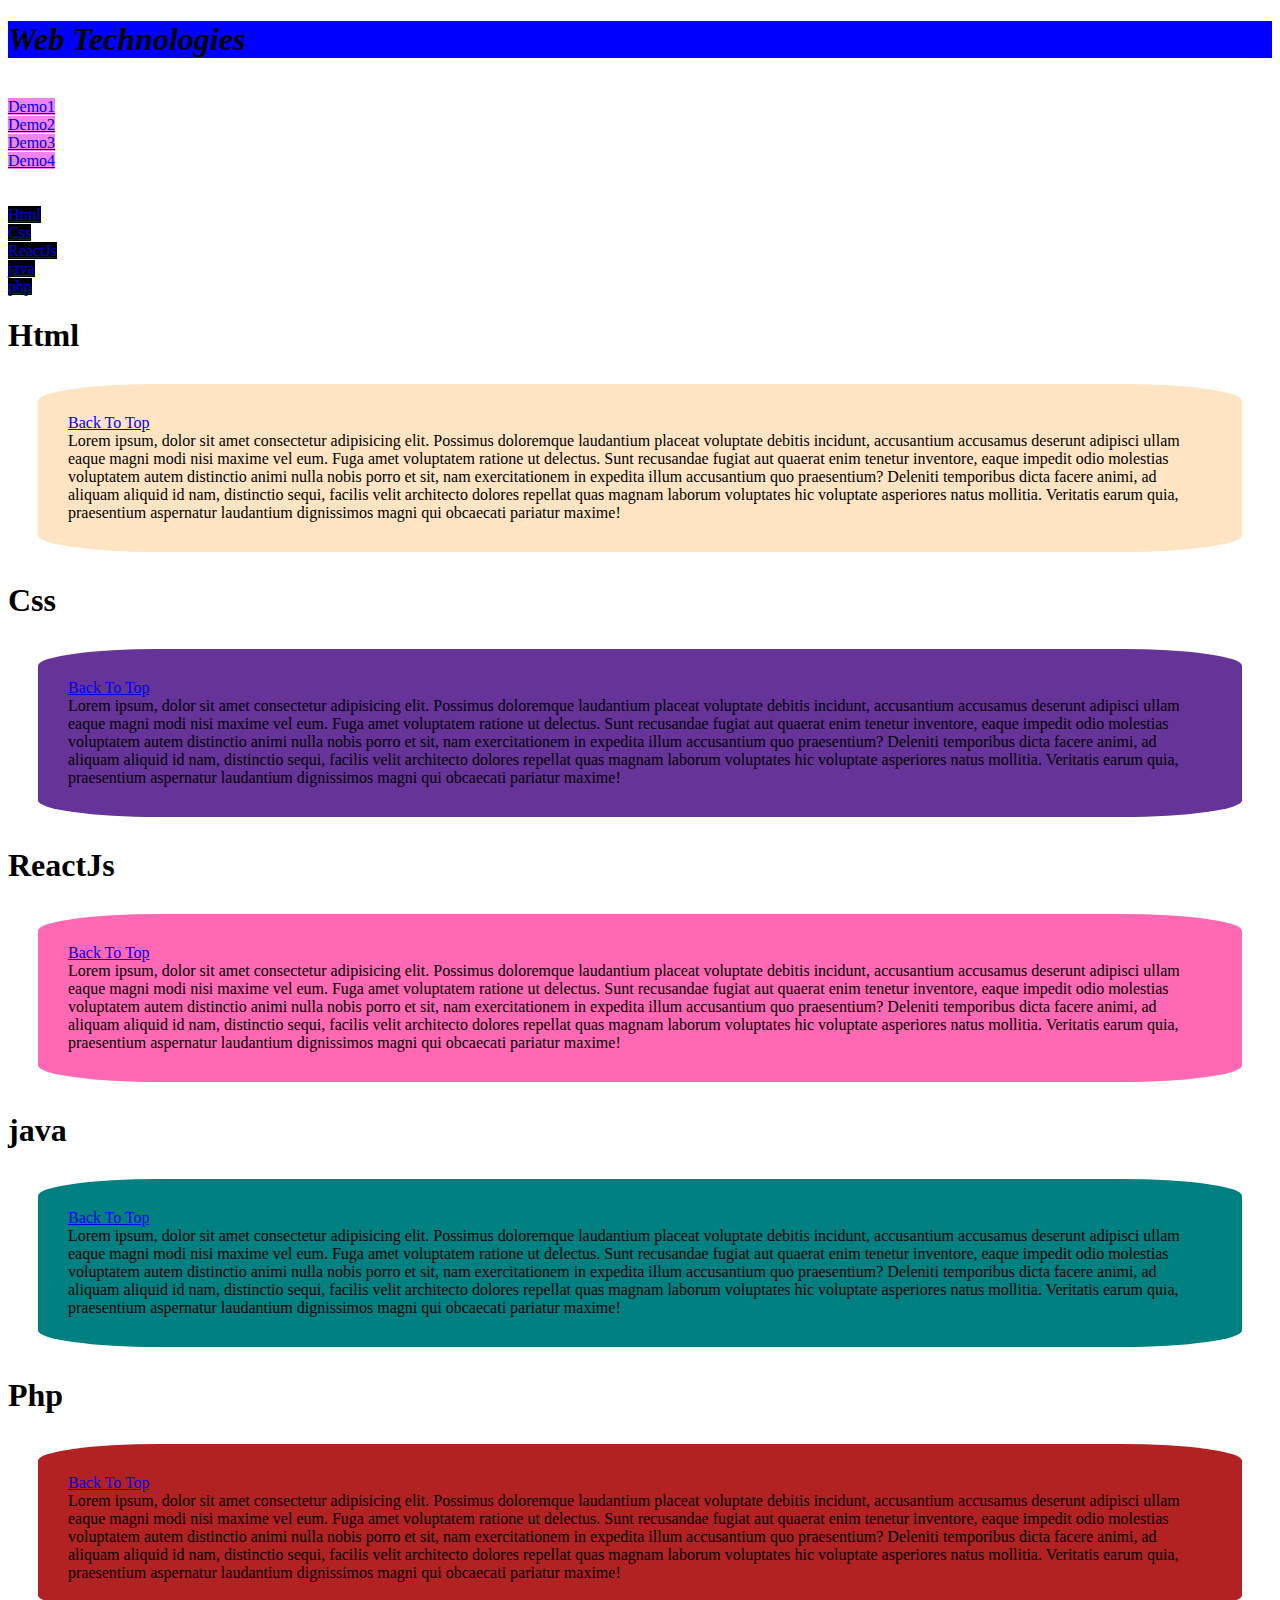
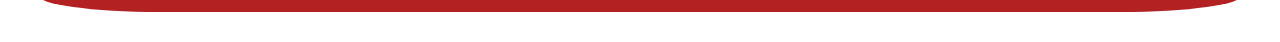
<file: index.html>
<!DOCTYPE html>
<html lang="en">
<head>
    
    <title>Shravan's Website</title>
</head>
<link rel="stylesheet" href="style.css">
<body>
    <link rel="stylesheet" href="style.css ">
    <h1 style="background-color: blue;" id="wt"><em>Web Technologies</em></h1>
    <br>
    <a href="demo1.html" style="background-color: violet">Demo1</a><br>
    <a href="demo2.html" style="background-color: violet">Demo2</a><br>
    <a href="demo3.html" style="background-color: violet">Demo3</a><br>
    <a href="demo4.html" style="background-color: violet">Demo4</a><br><br><br>
    <a href="#html" style="background-color: black;"">Html</a><br>

    <a href="#css" style="background-color: black;">Css</a><br>
    <a href="#reactjs"style="background-color: black;">ReactJs</a><br>
    <a href="#java"style="background-color: black;">java</a><br>
    <a href="#php"style="background-color: black;">php</a><br>
    
    <h1 id="html">Html</h1>
    <link rel="stylesheet" href="style.css">
    <div id="div1"><a href="#wt">Back To Top</a><br>
    Lorem ipsum, dolor sit amet consectetur adipisicing elit. Possimus doloremque laudantium placeat voluptate debitis incidunt, accusantium accusamus deserunt adipisci ullam eaque magni modi nisi maxime vel eum. Fuga amet voluptatem ratione ut delectus. Sunt recusandae fugiat aut quaerat enim tenetur inventore, eaque impedit odio molestias voluptatem autem distinctio animi nulla nobis porro et sit, nam exercitationem in expedita illum accusantium quo praesentium? Deleniti temporibus dicta facere animi, ad aliquam aliquid id nam, distinctio sequi, facilis velit architecto dolores repellat quas magnam laborum voluptates hic voluptate asperiores natus mollitia. Veritatis earum quia, praesentium aspernatur laudantium dignissimos magni qui obcaecati pariatur maxime!
    </div>
    <h1 id="css">Css</h1>
    <div id="div2">
    <a href="#wt">Back To Top</a><br>
    Lorem ipsum, dolor sit amet consectetur adipisicing elit. Possimus doloremque laudantium placeat voluptate debitis incidunt, accusantium accusamus deserunt adipisci ullam eaque magni modi nisi maxime vel eum. Fuga amet voluptatem ratione ut delectus. Sunt recusandae fugiat aut quaerat enim tenetur inventore, eaque impedit odio molestias voluptatem autem distinctio animi nulla nobis porro et sit, nam exercitationem in expedita illum accusantium quo praesentium? Deleniti temporibus dicta facere animi, ad aliquam aliquid id nam, distinctio sequi, facilis velit architecto dolores repellat quas magnam laborum voluptates hic voluptate asperiores natus mollitia. Veritatis earum quia, praesentium aspernatur laudantium dignissimos magni qui obcaecati pariatur maxime!
    </div>
    <h1 id="reactjs">ReactJs</h1>
    <div id="div3">
    <a href="#wt">Back To Top</a><br>
    Lorem ipsum, dolor sit amet consectetur adipisicing elit. Possimus doloremque laudantium placeat voluptate debitis incidunt, accusantium accusamus deserunt adipisci ullam eaque magni modi nisi maxime vel eum. Fuga amet voluptatem ratione ut delectus. Sunt recusandae fugiat aut quaerat enim tenetur inventore, eaque impedit odio molestias voluptatem autem distinctio animi nulla nobis porro et sit, nam exercitationem in expedita illum accusantium quo praesentium? Deleniti temporibus dicta facere animi, ad aliquam aliquid id nam, distinctio sequi, facilis velit architecto dolores repellat quas magnam laborum voluptates hic voluptate asperiores natus mollitia. Veritatis earum quia, praesentium aspernatur laudantium dignissimos magni qui obcaecati pariatur maxime!
</div><h1 id="java">java</h1><div id="div4">
    <a href="#wt">Back To Top</a><br>
    Lorem ipsum, dolor sit amet consectetur adipisicing elit. Possimus doloremque laudantium placeat voluptate debitis incidunt, accusantium accusamus deserunt adipisci ullam eaque magni modi nisi maxime vel eum. Fuga amet voluptatem ratione ut delectus. Sunt recusandae fugiat aut quaerat enim tenetur inventore, eaque impedit odio molestias voluptatem autem distinctio animi nulla nobis porro et sit, nam exercitationem in expedita illum accusantium quo praesentium? Deleniti temporibus dicta facere animi, ad aliquam aliquid id nam, distinctio sequi, facilis velit architecto dolores repellat quas magnam laborum voluptates hic voluptate asperiores natus mollitia. Veritatis earum quia, praesentium aspernatur laudantium dignissimos magni qui obcaecati pariatur maxime!
</div> <h1 id="php">Php</h1><div id="div5">
    <a href="#wt">Back To Top</a><br>
    Lorem ipsum, dolor sit amet consectetur adipisicing elit. Possimus doloremque laudantium placeat voluptate debitis incidunt, accusantium accusamus deserunt adipisci ullam eaque magni modi nisi maxime vel eum. Fuga amet voluptatem ratione ut delectus. Sunt recusandae fugiat aut quaerat enim tenetur inventore, eaque impedit odio molestias voluptatem autem distinctio animi nulla nobis porro et sit, nam exercitationem in expedita illum accusantium quo praesentium? Deleniti temporibus dicta facere animi, ad aliquam aliquid id nam, distinctio sequi, facilis velit architecto dolores repellat quas magnam laborum voluptates hic voluptate asperiores natus mollitia. Veritatis earum quia, praesentium aspernatur laudantium dignissimos magni qui obcaecati pariatur maxime!
</div>
</body>
</html>
</file>
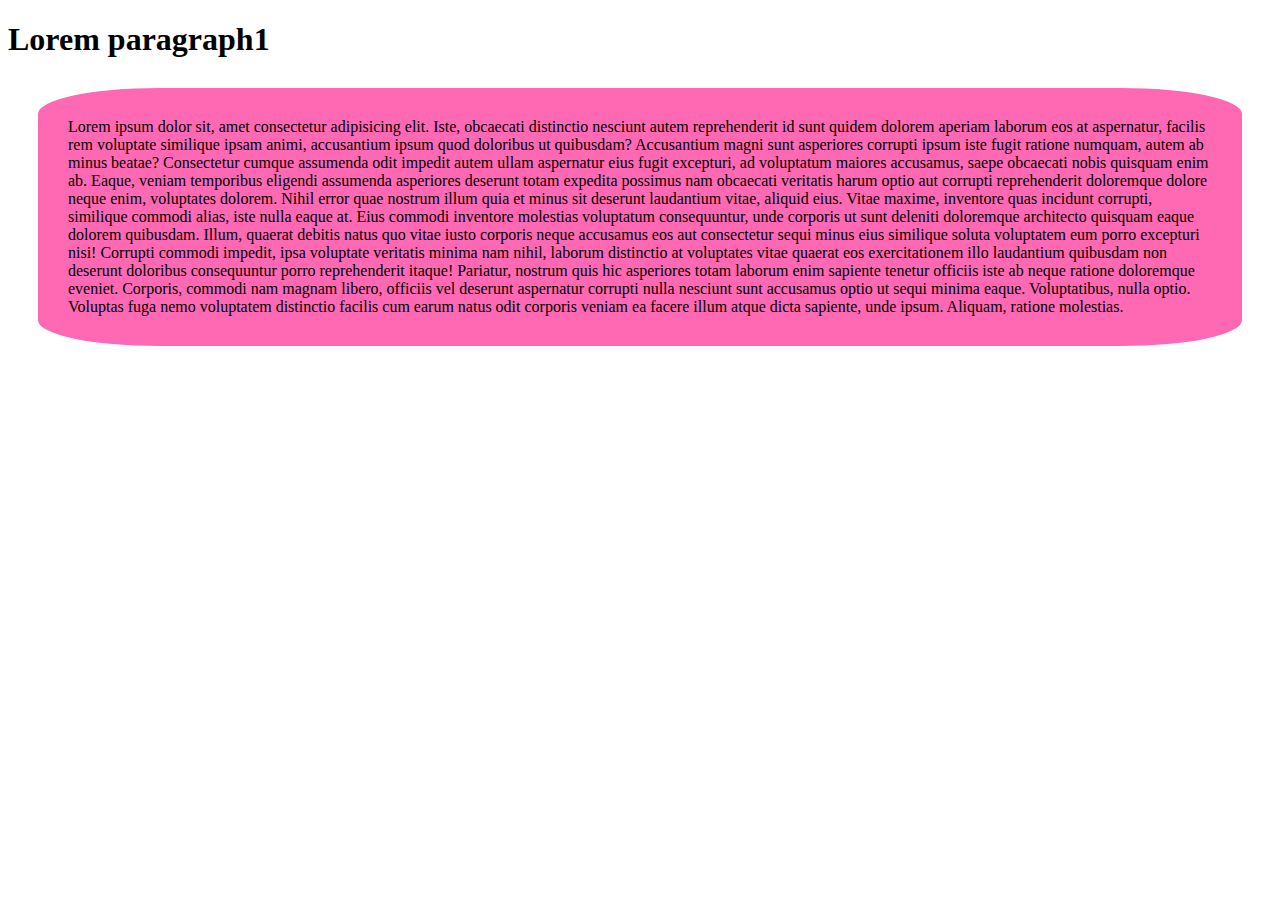
<file: demo1.html>
<!DOCTYPE html>
<html lang="en">
<head>
    <meta charset="UTF-8">
    <meta http-equiv="X-UA-Compatible" content="IE=edge">
    <meta name="viewport" content="width=device-width, initial-scale=1.0">
    <title>webpage1</title>
</head>
<body>
    <link rel="stylesheet" href="style.css">
    <h1>Lorem paragraph1</h1>
    <div id="div3">
        Lorem ipsum dolor sit, amet consectetur adipisicing elit. Iste, obcaecati distinctio nesciunt autem reprehenderit id sunt quidem dolorem aperiam laborum eos at aspernatur, facilis rem voluptate similique ipsam animi, accusantium ipsum quod doloribus ut quibusdam? Accusantium magni sunt asperiores corrupti ipsum iste fugit ratione numquam, autem ab minus beatae? Consectetur cumque assumenda odit impedit autem ullam aspernatur eius fugit excepturi, ad voluptatum maiores accusamus, saepe obcaecati nobis quisquam enim ab. Eaque, veniam temporibus eligendi assumenda asperiores deserunt totam expedita possimus nam obcaecati veritatis harum optio aut corrupti reprehenderit doloremque dolore neque enim, voluptates dolorem. Nihil error quae nostrum illum quia et minus sit deserunt laudantium vitae, aliquid eius. Vitae maxime, inventore quas incidunt corrupti, similique commodi alias, iste nulla eaque at. Eius commodi inventore molestias voluptatum consequuntur, unde corporis ut sunt deleniti doloremque architecto quisquam eaque dolorem quibusdam. Illum, quaerat debitis natus quo vitae iusto corporis neque accusamus eos aut consectetur sequi minus eius similique soluta voluptatem eum porro excepturi nisi! Corrupti commodi impedit, ipsa voluptate veritatis minima nam nihil, laborum distinctio at voluptates vitae quaerat eos exercitationem illo laudantium quibusdam non deserunt doloribus consequuntur porro reprehenderit itaque! Pariatur, nostrum quis hic asperiores totam laborum enim sapiente tenetur officiis iste ab neque ratione doloremque eveniet. Corporis, commodi nam magnam libero, officiis vel deserunt aspernatur corrupti nulla nesciunt sunt accusamus optio ut sequi minima eaque. Voluptatibus, nulla optio. Voluptas fuga nemo voluptatem distinctio facilis cum earum natus odit corporis veniam ea facere illum atque dicta sapiente, unde ipsum. Aliquam, ratione molestias.
    </div>
</body>
</html>
</file>
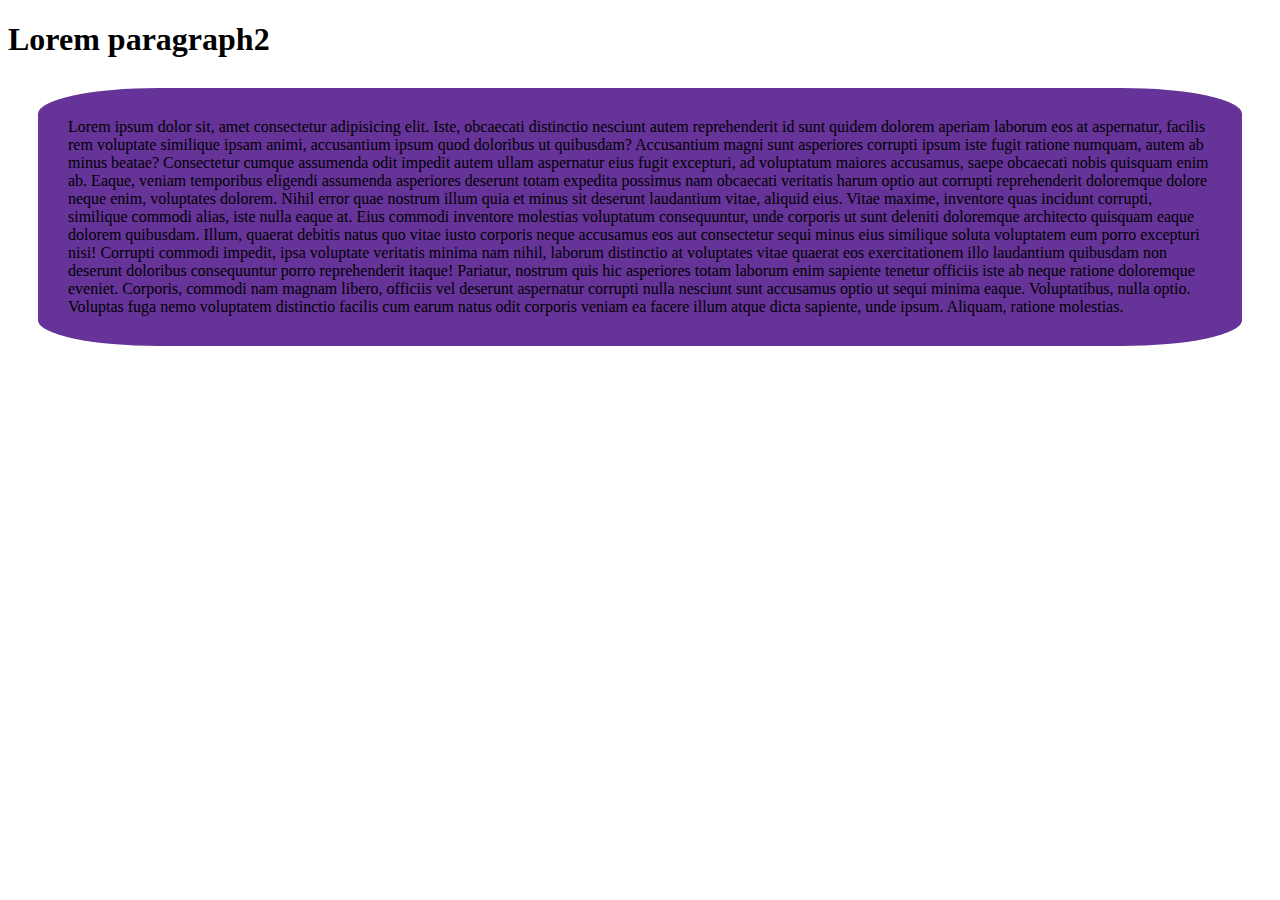
<file: demo2.html>
<!DOCTYPE html>
<html lang="en">
<head>
    <meta charset="UTF-8">
    <meta http-equiv="X-UA-Compatible" content="IE=edge">
    <meta name="viewport" content="width=device-width, initial-scale=1.0">
    <title>webpage2</title>
</head>
<body>
    <link rel="stylesheet" href="style.css">
    <h1>Lorem paragraph2</h1>
    <div id="div2">
        Lorem ipsum dolor sit, amet consectetur adipisicing elit. Iste, obcaecati distinctio nesciunt autem reprehenderit id sunt quidem dolorem aperiam laborum eos at aspernatur, facilis rem voluptate similique ipsam animi, accusantium ipsum quod doloribus ut quibusdam? Accusantium magni sunt asperiores corrupti ipsum iste fugit ratione numquam, autem ab minus beatae? Consectetur cumque assumenda odit impedit autem ullam aspernatur eius fugit excepturi, ad voluptatum maiores accusamus, saepe obcaecati nobis quisquam enim ab. Eaque, veniam temporibus eligendi assumenda asperiores deserunt totam expedita possimus nam obcaecati veritatis harum optio aut corrupti reprehenderit doloremque dolore neque enim, voluptates dolorem. Nihil error quae nostrum illum quia et minus sit deserunt laudantium vitae, aliquid eius. Vitae maxime, inventore quas incidunt corrupti, similique commodi alias, iste nulla eaque at. Eius commodi inventore molestias voluptatum consequuntur, unde corporis ut sunt deleniti doloremque architecto quisquam eaque dolorem quibusdam. Illum, quaerat debitis natus quo vitae iusto corporis neque accusamus eos aut consectetur sequi minus eius similique soluta voluptatem eum porro excepturi nisi! Corrupti commodi impedit, ipsa voluptate veritatis minima nam nihil, laborum distinctio at voluptates vitae quaerat eos exercitationem illo laudantium quibusdam non deserunt doloribus consequuntur porro reprehenderit itaque! Pariatur, nostrum quis hic asperiores totam laborum enim sapiente tenetur officiis iste ab neque ratione doloremque eveniet. Corporis, commodi nam magnam libero, officiis vel deserunt aspernatur corrupti nulla nesciunt sunt accusamus optio ut sequi minima eaque. Voluptatibus, nulla optio. Voluptas fuga nemo voluptatem distinctio facilis cum earum natus odit corporis veniam ea facere illum atque dicta sapiente, unde ipsum. Aliquam, ratione molestias.
    </div>
</body>
</html>
</file>
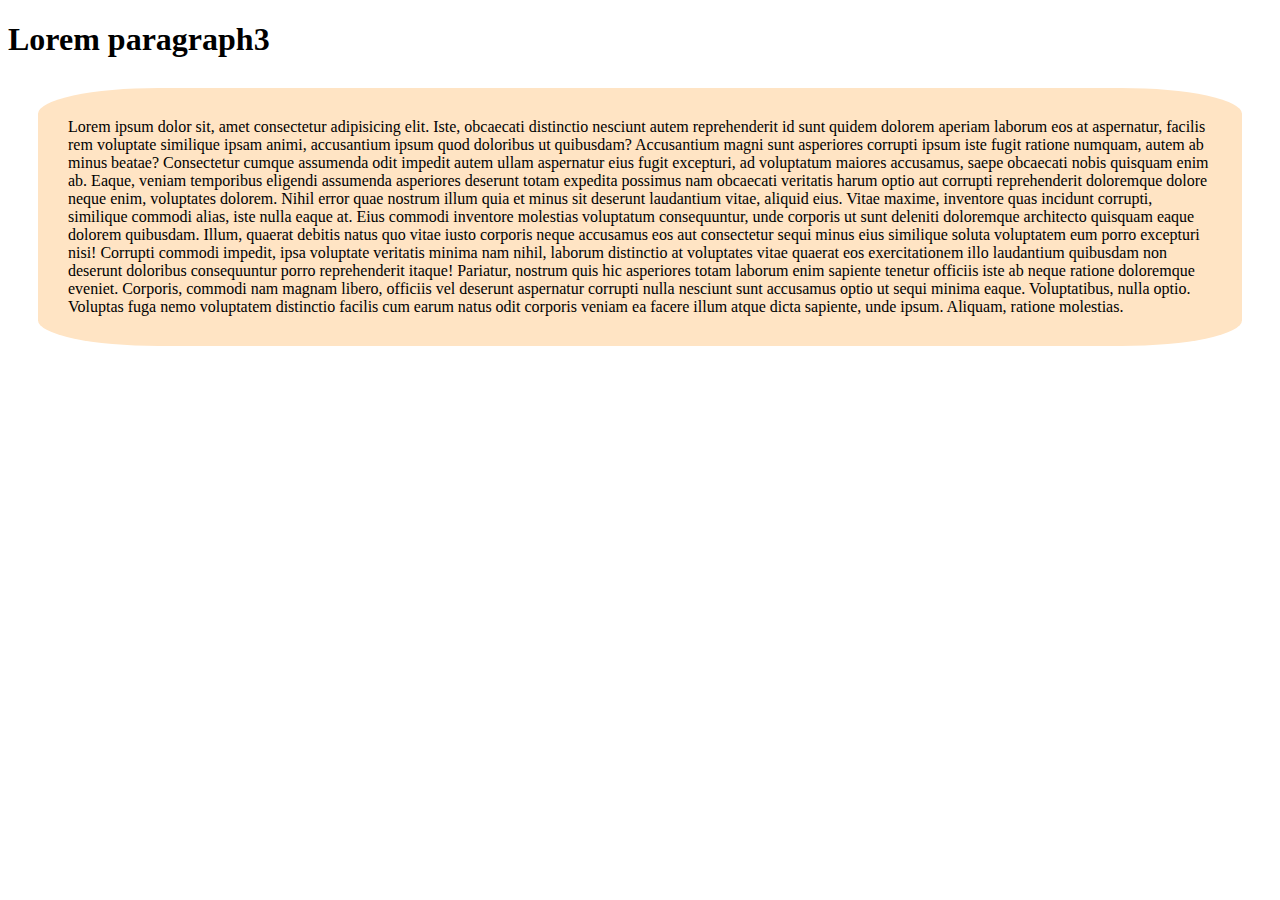
<file: demo3.html>
<!DOCTYPE html>
<html lang="en">
<head>
    <meta charset="UTF-8">
    <meta http-equiv="X-UA-Compatible" content="IE=edge">
    <meta name="viewport" content="width=device-width, initial-scale=1.0">
    <title>webpage3</title>
</head>
<body>
    <link rel="stylesheet" href="style.css">
    <h1>Lorem paragraph3</h1>
    <div id="div1">
        Lorem ipsum dolor sit, amet consectetur adipisicing elit. Iste, obcaecati distinctio nesciunt autem reprehenderit id sunt quidem dolorem aperiam laborum eos at aspernatur, facilis rem voluptate similique ipsam animi, accusantium ipsum quod doloribus ut quibusdam? Accusantium magni sunt asperiores corrupti ipsum iste fugit ratione numquam, autem ab minus beatae? Consectetur cumque assumenda odit impedit autem ullam aspernatur eius fugit excepturi, ad voluptatum maiores accusamus, saepe obcaecati nobis quisquam enim ab. Eaque, veniam temporibus eligendi assumenda asperiores deserunt totam expedita possimus nam obcaecati veritatis harum optio aut corrupti reprehenderit doloremque dolore neque enim, voluptates dolorem. Nihil error quae nostrum illum quia et minus sit deserunt laudantium vitae, aliquid eius. Vitae maxime, inventore quas incidunt corrupti, similique commodi alias, iste nulla eaque at. Eius commodi inventore molestias voluptatum consequuntur, unde corporis ut sunt deleniti doloremque architecto quisquam eaque dolorem quibusdam. Illum, quaerat debitis natus quo vitae iusto corporis neque accusamus eos aut consectetur sequi minus eius similique soluta voluptatem eum porro excepturi nisi! Corrupti commodi impedit, ipsa voluptate veritatis minima nam nihil, laborum distinctio at voluptates vitae quaerat eos exercitationem illo laudantium quibusdam non deserunt doloribus consequuntur porro reprehenderit itaque! Pariatur, nostrum quis hic asperiores totam laborum enim sapiente tenetur officiis iste ab neque ratione doloremque eveniet. Corporis, commodi nam magnam libero, officiis vel deserunt aspernatur corrupti nulla nesciunt sunt accusamus optio ut sequi minima eaque. Voluptatibus, nulla optio. Voluptas fuga nemo voluptatem distinctio facilis cum earum natus odit corporis veniam ea facere illum atque dicta sapiente, unde ipsum. Aliquam, ratione molestias.
    </div>
</body>
</html>
</file>
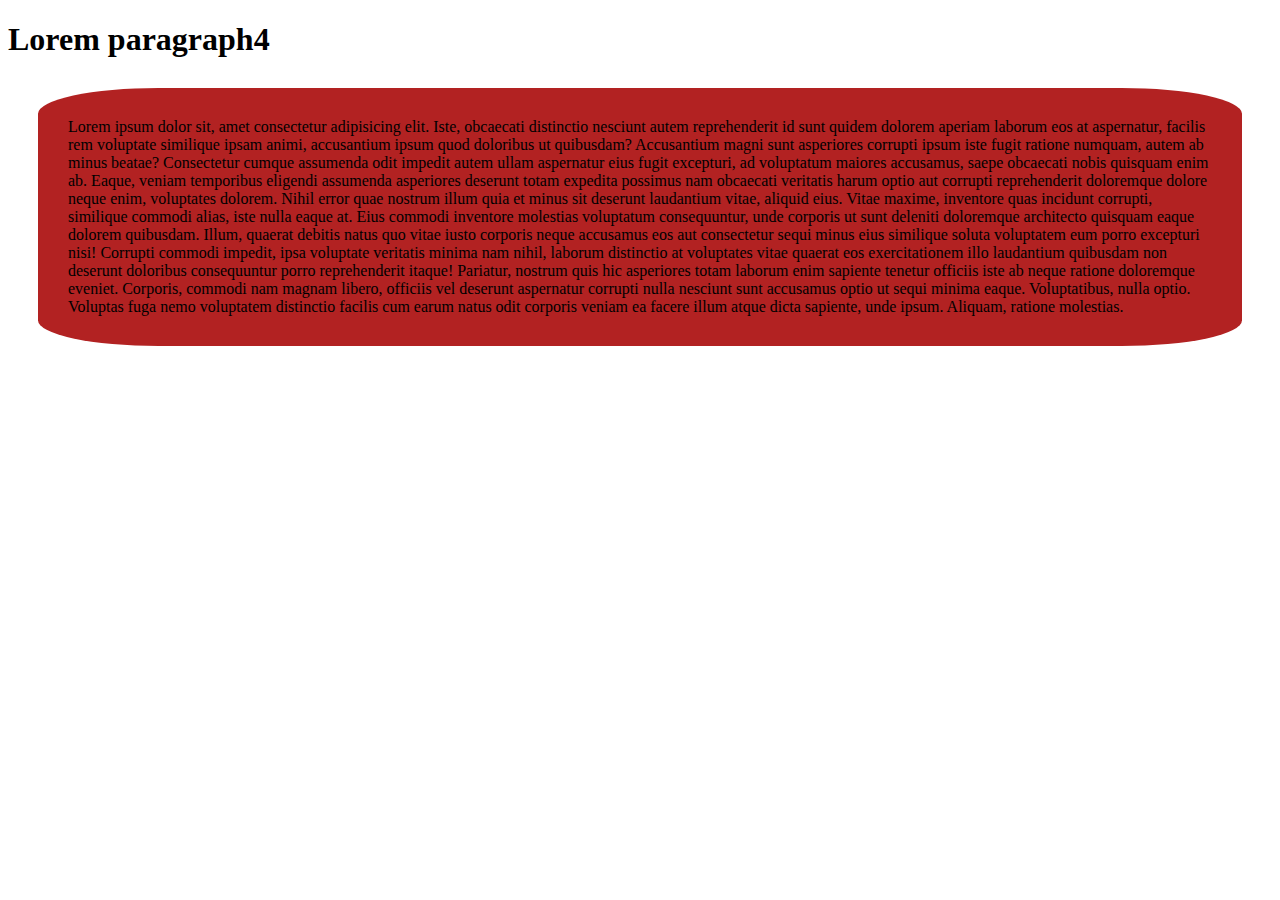
<file: demo4.html>
<!DOCTYPE html>
<html lang="en">
<head>
    <meta charset="UTF-8">
    <meta http-equiv="X-UA-Compatible" content="IE=edge">
    <meta name="viewport" content="width=device-width, initial-scale=1.0">
    <title>webpage4</title>
</head>
<body>
    <link rel="stylesheet" href="style.css">
    <h1>Lorem paragraph4</h1>
    <div id="div5">
        Lorem ipsum dolor sit, amet consectetur adipisicing elit. Iste, obcaecati distinctio nesciunt autem reprehenderit id sunt quidem dolorem aperiam laborum eos at aspernatur, facilis rem voluptate similique ipsam animi, accusantium ipsum quod doloribus ut quibusdam? Accusantium magni sunt asperiores corrupti ipsum iste fugit ratione numquam, autem ab minus beatae? Consectetur cumque assumenda odit impedit autem ullam aspernatur eius fugit excepturi, ad voluptatum maiores accusamus, saepe obcaecati nobis quisquam enim ab. Eaque, veniam temporibus eligendi assumenda asperiores deserunt totam expedita possimus nam obcaecati veritatis harum optio aut corrupti reprehenderit doloremque dolore neque enim, voluptates dolorem. Nihil error quae nostrum illum quia et minus sit deserunt laudantium vitae, aliquid eius. Vitae maxime, inventore quas incidunt corrupti, similique commodi alias, iste nulla eaque at. Eius commodi inventore molestias voluptatum consequuntur, unde corporis ut sunt deleniti doloremque architecto quisquam eaque dolorem quibusdam. Illum, quaerat debitis natus quo vitae iusto corporis neque accusamus eos aut consectetur sequi minus eius similique soluta voluptatem eum porro excepturi nisi! Corrupti commodi impedit, ipsa voluptate veritatis minima nam nihil, laborum distinctio at voluptates vitae quaerat eos exercitationem illo laudantium quibusdam non deserunt doloribus consequuntur porro reprehenderit itaque! Pariatur, nostrum quis hic asperiores totam laborum enim sapiente tenetur officiis iste ab neque ratione doloremque eveniet. Corporis, commodi nam magnam libero, officiis vel deserunt aspernatur corrupti nulla nesciunt sunt accusamus optio ut sequi minima eaque. Voluptatibus, nulla optio. Voluptas fuga nemo voluptatem distinctio facilis cum earum natus odit corporis veniam ea facere illum atque dicta sapiente, unde ipsum. Aliquam, ratione molestias.
    </div>
</body>
</html>
</file>
<file: style.css>
#div1{
    background-color: bisque;
    padding: 30px;
    margin: 30px;
    border-radius: 10%;
}
#div2{
    background-color: rebeccapurple;
    padding: 30px;
    margin: 30px;
    border-radius: 10%;
}
#div3{
    background-color: hotpink;
    padding: 30px;
    margin: 30px;
    border-radius: 10%;
}
#div4{
    background-color: teal;
    padding: 30px;
    margin: 30px;
    border-radius: 10%;
}
#div5{
    background-color: firebrick;
    padding: 30px;
    margin: 30px;
    border-radius: 10%;
}
</file>
